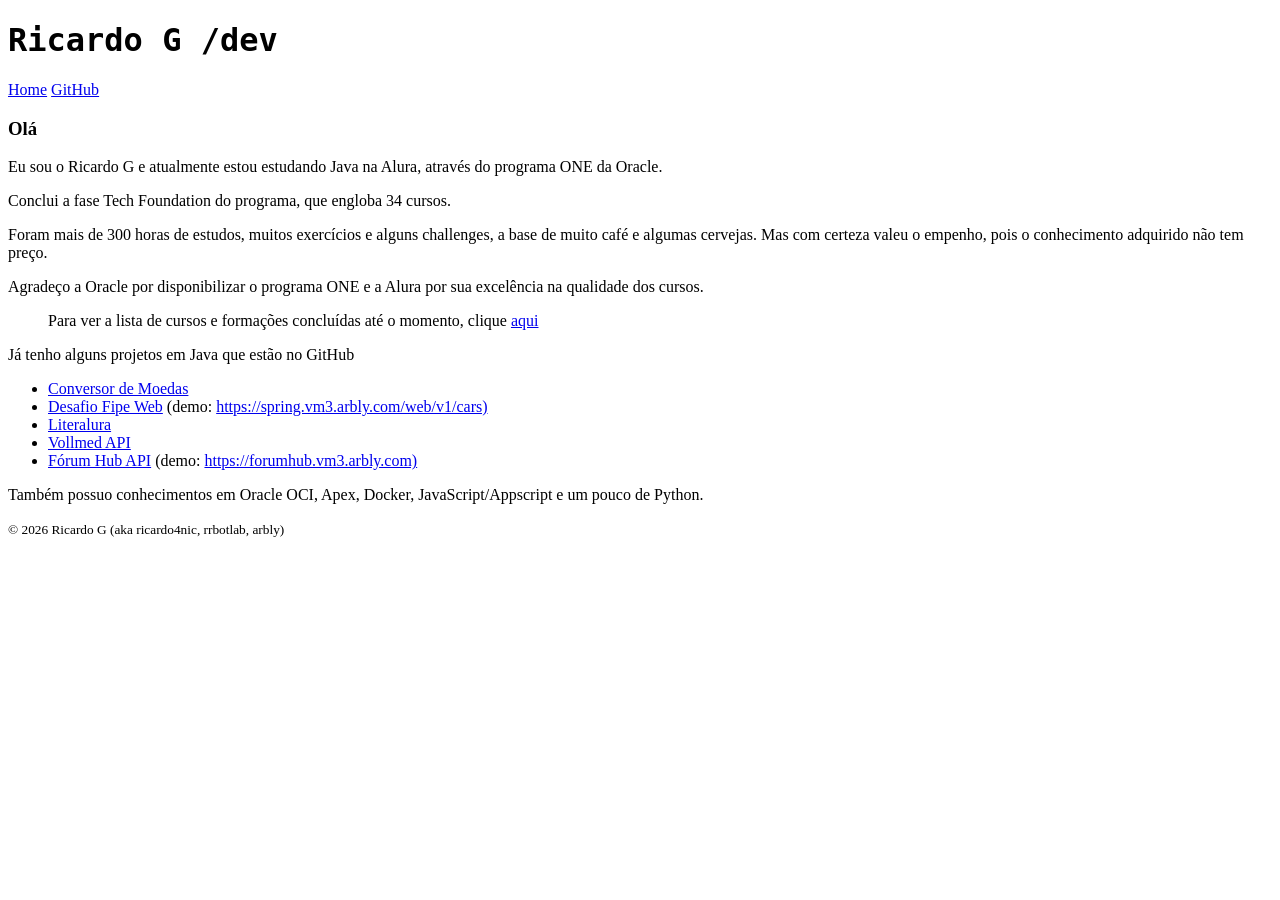
<file: index.html>
<!DOCTYPE html>
<html lang="pt-br">
<head>
    <meta charset="UTF-8" />
    <title>Ricardo G /dev</title>
    <meta name="viewport" content="width=device-width,initial-scale=1" />
    <meta name="title" content="Ricardo G /dev" />
    <meta name="description" content="Eu sou o Ricardo G e atualmente estou estudando Java na Alura, através do programa ONE da Oracle." />

    <!-- Open Graph / Facebook -->
    <meta property="og:type" content="website" />
    <meta property="og:url" content="https://rrbotlab.github.io/" />
    <meta property="og:title" content="Ricardo G /dev" />
    <meta property="og:description" content="Eu sou o Ricardo G e atualmente estou estudando Java na Alura, atraves do programa ONE da Oracle." />
    <meta property="og:image" content="https://rrbotlab.github.io/meta-tags.png" />

    <!--    <link crossorigin="anonymous" href="https://cdn.jsdelivr.net/npm/bootstrap@5.3.7/dist/css/bootstrap.min.css"-->
<!--          rel="stylesheet">-->
    <link rel="stylesheet" href="https://cdn.simplecss.org/simple.min.css">
<!--    <link rel="stylesheet" href="https://cdn.jsdelivr.net/npm/@picocss/pico@2/css/pico.min.css">-->
    <link rel="stylesheet" type="text/css" href="style.css" />
    <link rel="icon" href="favicon.ico">
</head>
<body>
<div class="content">
    <h1>Ricardo G /dev</h1>
    <nav>
        <a href="/">Home</a>
        <a href="https://github.com/rrbotlab">GitHub</a>
    </nav>
    <h3>Olá</h3>
    <p>Eu sou o Ricardo G e atualmente estou estudando Java na Alura, através do programa ONE da Oracle.</p>
    <p>Conclui a fase Tech Foundation do programa, que engloba 34 cursos.</p>
    <p>Foram mais de 300 horas de estudos, muitos exercícios e alguns challenges, a base de muito café e algumas cervejas.
    Mas com certeza valeu o empenho, pois o conhecimento adquirido não tem preço.</p>
    <p>Agradeço a Oracle por disponibilizar o programa ONE e a Alura por sua excelência na qualidade dos cursos.</p>

    <blockquote>
        <p>Para ver a lista de cursos e formações concluídas até o momento, clique <a href="cursos-concluidos-final.html">aqui</a></p>
    </blockquote>

    <p>Já tenho alguns projetos em Java que estão no GitHub</p>
    <ul>
        <li><a href="https://github.com/rrbotlab/challenge-conversor-de-moedas-one-g8">Conversor de Moedas</a></li>
        <li><a href="https://github.com/rrbotlab/desafio-fipe-web">Desafio Fipe Web</a> (demo: <a href="https://spring.vm3.arbly.com/web/v1/cars">https://spring.vm3.arbly.com/web/v1/cars)</a></li>
        <li><a href="https://github.com/rrbotlab/challenge-java-literalura-one-g8">Literalura</a></li>
        <li><a href="https://github.com/rrbotlab/vollmed-api">Vollmed API</a></li>
        <li><a href="https://github.com/rrbotlab/challenge-java-forumhub-one-g8">Fórum Hub API</a> (demo: <a href="https://forumhub.vm3.arbly.com">https://forumhub.vm3.arbly.com)</a></li>
    </ul>

    <p>Também possuo conhecimentos em Oracle OCI, Apex, Docker, JavaScript/Appscript e um pouco de Python.</p>

<footer>
    <small>© <script>document.write(new Date().getFullYear())</script> Ricardo G (aka ricardo4nic, rrbotlab, arbly)</small>
</footer>
</div>
</body>
</html>
</file>
<file: style.css>
h1 {
    font-family: "Droid Sans Mono", monospace;
    font-size: 2em;
}
</file>
